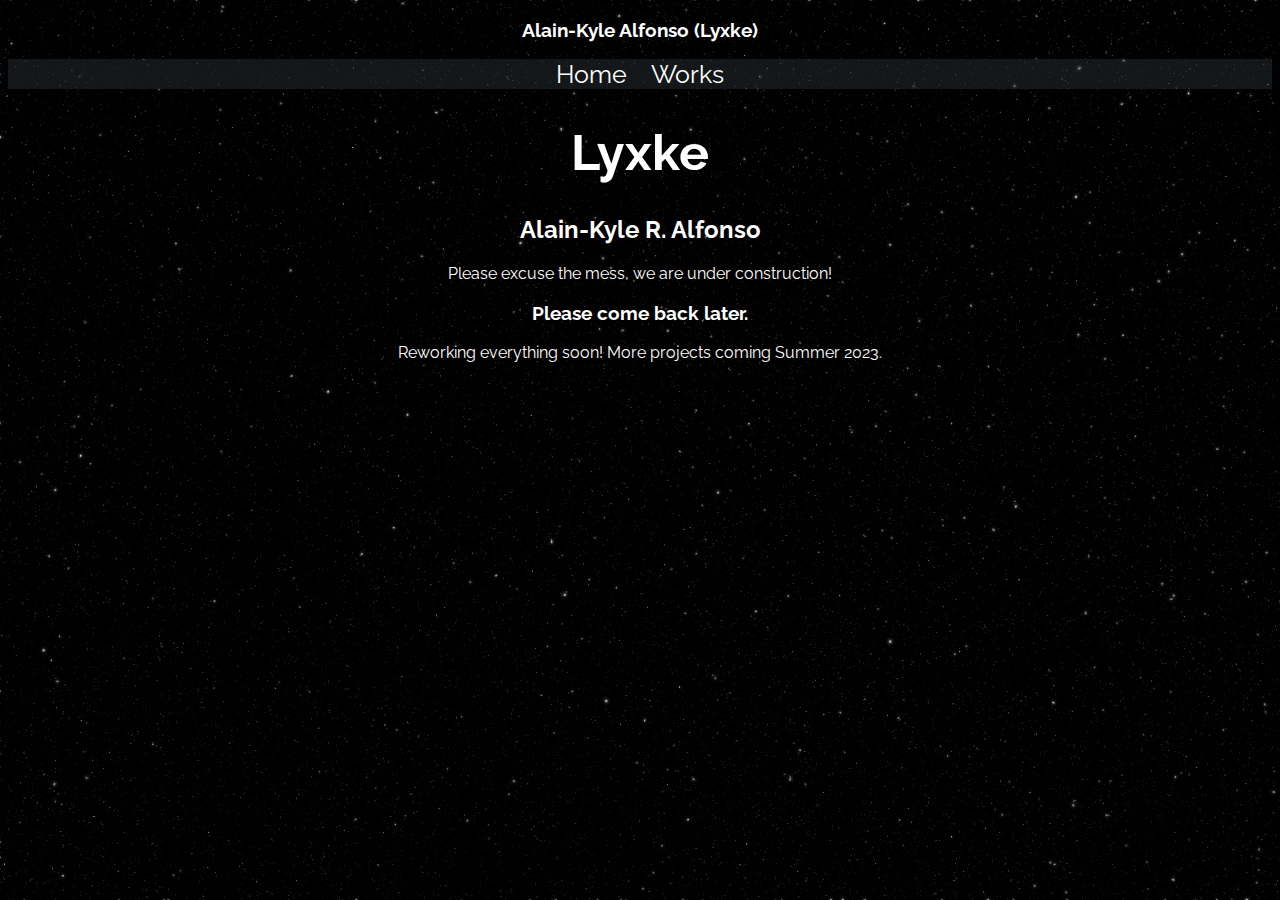
<file: index.html>
<!DOCTYPE html>

<html lang="en">
  <head>
    <meta name="viewport" content="width=device-width, initial-scale=1, maximum-scale=1, user-scalable=no">
    <link rel="stylesheet" href="style.css">

    <title>Lyxke's Portfolio</title>
  </head>

  <body>

    <center><h3>Alain-Kyle Alfonso (Lyxke)</h3></center>

    <nav>
      <a class="navbar-text" href="index.html">Home</a>
      <a class="navbar-text" href="works.html">Works</a>
    </nav>

    <center>
      <h1>Lyxke</h1>
      <h2>Alain-Kyle R. Alfonso</h2>
      <a>Please excuse the mess, we are under construction!</a>
      <h3>Please come back later.</h3>

      <a>Reworking everything soon!</a>
      <a>More projects coming Summer 2023.</a>
    </center>

  </body>
</html>
</file>
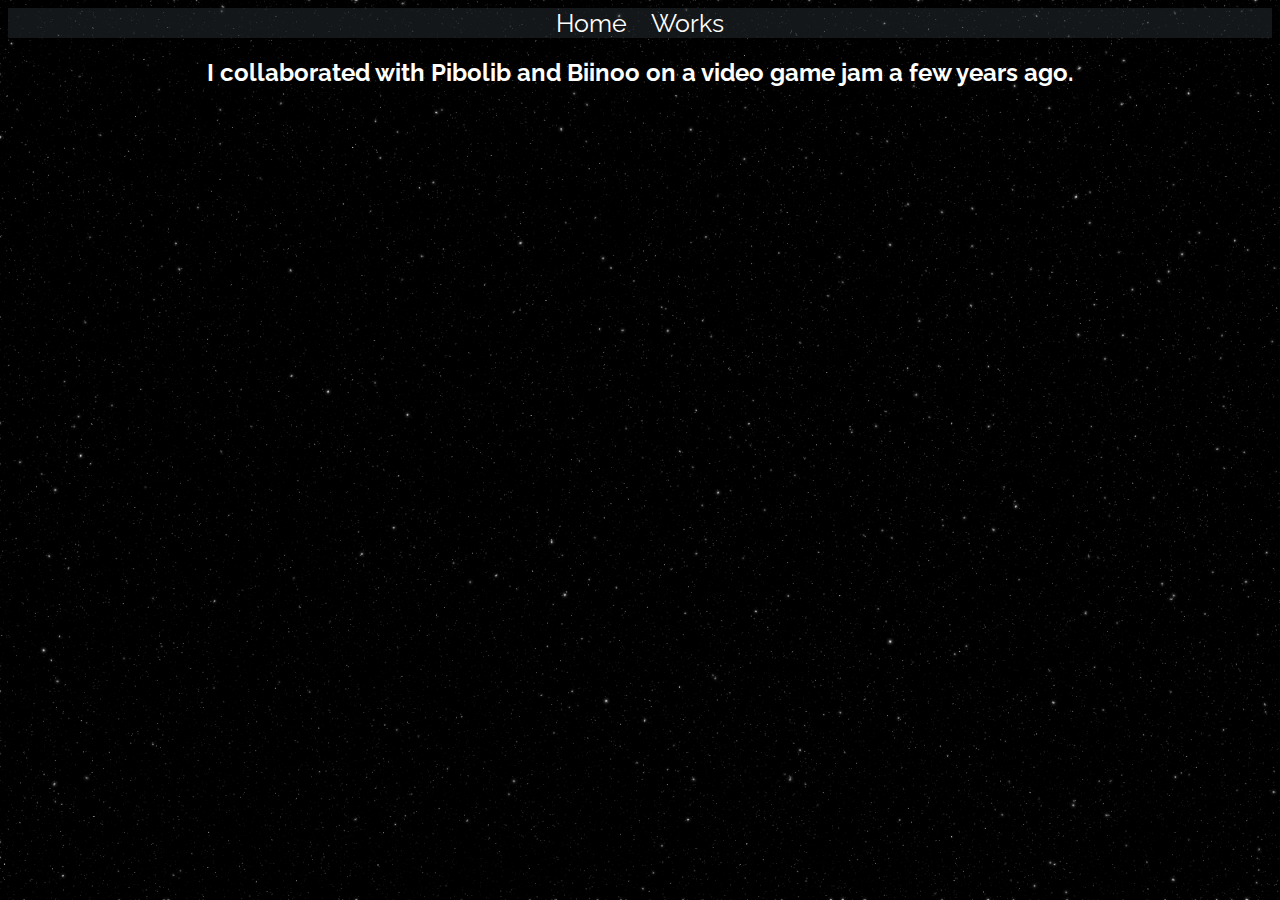
<file: works.html>
<!DOCTYPE html>

<html lang="en">
  <head>
    <meta name="viewport" content="width=device-width, initial-scale=1, maximum-scale=1, user-scalable=no">
    <link rel="stylesheet" href="style.css">

    <title>Lyxke's Portfolio</title>
  </head>

  <body>

    <nav>
      <a class="navbar-text" href="index.html">Home</a>
      <a class="navbar-text" href="works.html">Works</a>
    </nav>

    <div>
        <center>
            <h2>I collaborated with Pibolib and Biinoo on a video game jam a few years ago.</h2>
        </center>
    </div>

  </body>
</html>
</file>
<file: style.css>
@import url('https://fonts.googleapis.com/css2?family=Raleway&display=swap');

.container{
    margin-left: auto;
    margin-right: auto;
    width: 1024px;
    display: flex;
    text-align: center;
}

.fade-in{
    animation: fadeIn 2s;
    opacity: 1;
}

@keyframes fadeIn {
    from {
        opacity: 0;
    }
    to {
       opacity: 1;
    }
  }

.center {
    text-align: center;
}

img{
    text-align: center;
}

nav{
    text-align: center;
    background-color: rgba(58, 67, 75, 0.338);
    height: 30px;
    padding-left: auto;
    padding-right: auto;
}

nav a{
    text-decoration: none;
    color: white;
    font-size: 25px;
    padding-left: 10px;
    padding-right: 10px;
    
}

nav a:hover{
    color:black;
    background-color: gray;
}

html{
    height: 100%;
}

body{
    background-color: black;
    color: white;
    background-image: url(assets/img/bg/starsbg.png);
    background-size: cover;
    background-repeat: no-repeat;
    font-family: 'Raleway', sans-serif;
}

main{
    height: 400px;
    text-align: center;
    padding-top: 60px;
    padding-left: auto;
    padding-right: auto;

}


h1 {
    font-size: 50px;
}

p{
    font-size: 25px;
}

footer{
    color: gray;
    text-align: center;
    padding-top: auto;
    padding-left: auto;
    padding-right: auto;
}
</file>
